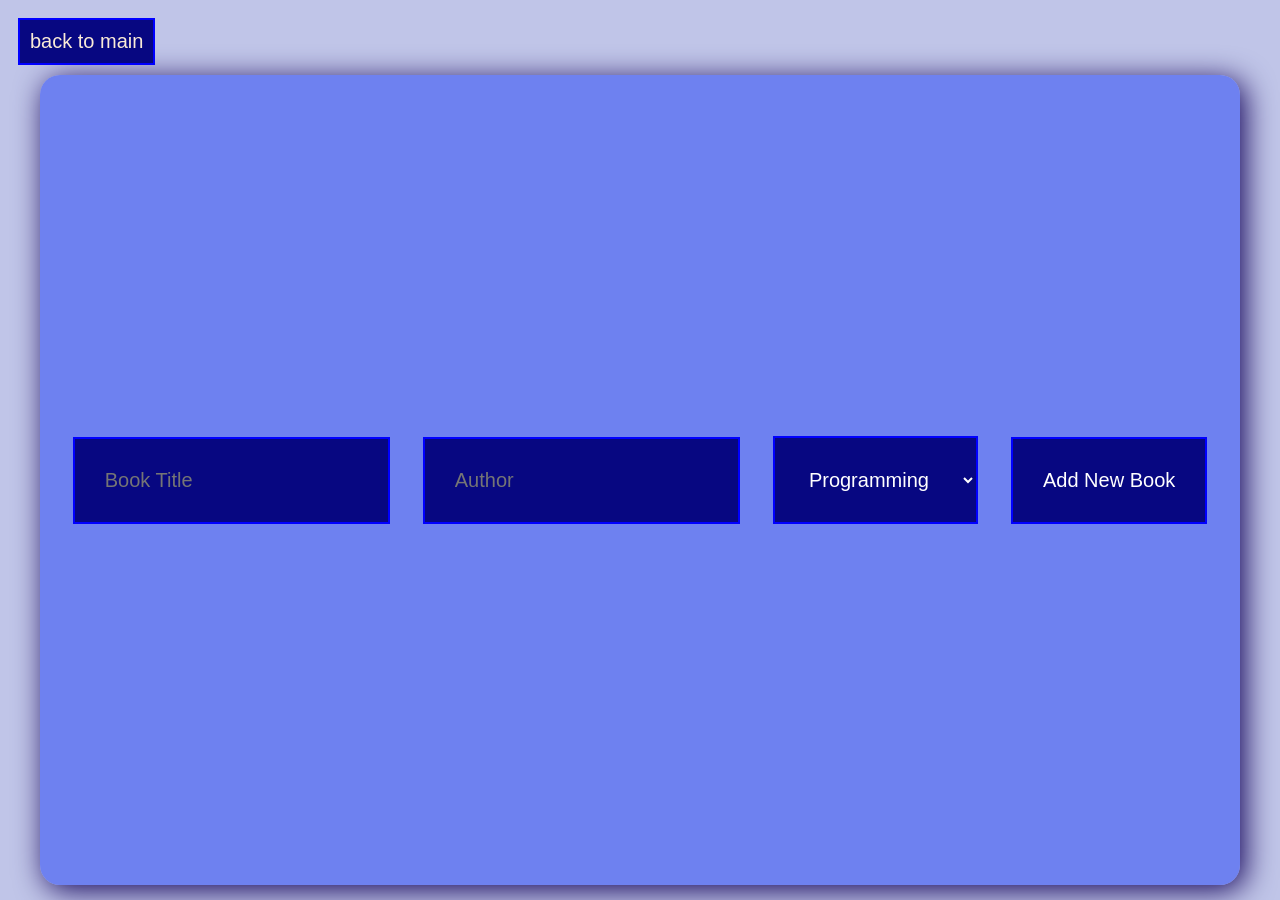
<file: add.html>
<!DOCTYPE html>
<html lang="en">
<head>
    <meta charset="UTF-8">
    <meta name="viewport" content="width=device-width, initial-scale=1.0">
    <title>Document</title>
    <link rel="stylesheet" href="assets/css/style.css">
</head>
<body>
    <button class="back"><a href="/index.html">back to main </a></button>
    <div class="add" id="add-book-form">
    <input class="input" type="text" id="newTitle" placeholder="Book Title">
    <input class="input" type="text" id="newAuthor" placeholder="Author">
    <select class="input" id="newCategory">
        <option value="programming">Programming</option>
        <option value="history">History</option>
        <option value="math">Math</option>
    </select>
    <button class="input" id="addBtn">Add New Book</button>
</div>
    <script src="assets/javascript/index.js"></script>
</body>
</html>
</file>
<file: assets/css/style.css>
* {
    padding: 0;
    box-sizing: border-box;
    font-family: 'Segoe UI', Tahoma, Geneva, Verdana, sans-serif;

}

body {
    background-color: rgba(170, 177, 224, 0.74);
}

.main-div {
    width: 95%;
    margin: 0 auto;
    background-color: rgba(82, 106, 243, 0.74);
    border-radius: 20px;
    box-shadow: 5px 5px 30px rgb(19, 3, 90);
    display: flex;
    justify-content: space-evenly;
    align-items: center;
    flex-wrap: wrap;
    margin: 30px;
}

.navbar {
    display: flex;
    justify-content: space-around;
    align-items: center;
    background-color: rgba(82, 106, 243, 0.89);
    border-radius: 20px;
    box-shadow: 5px 5px 20px rgb(19, 3, 90);

    h1 {
        color: rgb(2, 1, 87);
    }

    .nav-content {
        display: flex;
        align-items: center;
        justify-content: space-between;
        list-style: none;
        gap: 60px;

        li {
            position: relative;
        }

        a {
            text-decoration: none;
            color: rgb(2, 2, 105);
            font-size: 20px;
            font-weight: 600;

            &:hover {
                background-color: rgb(0, 26, 255);
                padding: 10px;
                color: rgb(143, 159, 255);
                border: 2px solid rgba(161, 161, 255, 0.877);
                border-radius: 10px;
                box-shadow: 5px 5px 30px rgb(29, 1, 155);

            }

        }

        .dropdown {
            display: none;
            position: absolute;
            top: 130%;
            left: 0;
            background-color: rgb(43, 43, 43);
            min-width: 160px;
            box-shadow: 0px 8px 16px rgba(0, 0, 0, 0.2);
            z-index: 1;
            list-style: none;
            padding: 10px 0;
            border-radius: 4px;

            li {
                padding: 10px 20px;
                margin: 0;
                color: rgb(143, 159, 255);
                cursor: pointer;
                transition: 0.3s;

                &:hover {
                    background-color: rgb(0, 26, 255);
                }
            }
        }
    }
}

.mainDropdown:hover .dropdown {
    display: block;
}

.cardd {
    width: 100%;
}

.btn {
    background-color: rgb(46, 46, 255);
    padding: 20px;
    color: white;
    font-weight: 600;
    border: 3px solid rgb(140, 140, 247);
    border-radius: 10px;
}

.card {
    padding: 20px;
    margin: 20px;
    width: 96%;
    min-height: 300px;
    background-color: rgb(20, 20, 20);
    border: 4px solid rgba(0, 0, 255, 0.877);
    border-radius: 10px;
    box-shadow: 5px 5px 30px rgb(29, 1, 155);
    color: rgb(110, 131, 250);
    text-align: center;

    &:hover {
        transform: translateY(-12px);
        transition: 0.3s;
        box-shadow: 5px 40px 30px rgb(29, 1, 155);
    }
}

.box-search {
    display: flex;
    justify-content: center;
    margin: 30px;
}

.search {
    width: 300px;
    padding: 30px 30px;
    background-color: rgb(22, 22, 228);
    border: 2px solid blue;
    font-size: 20px;
}

.send {
    width: 50px;
    margin: 10px;
    border-radius: 15px;
    background-color: rgb(10, 10, 155);
    color: white;

    &:hover {
        background-color: white;
        color: rgb(10, 10, 155);
    }
}

.add {
    width: 95%;
    height: 90vh;
    margin: 0 auto;
    background-color: rgba(82, 106, 243, 0.74);
    border-radius: 20px;
    box-shadow: 5px 5px 30px rgb(19, 3, 90);
    display: flex;
    justify-content: space-evenly;
    align-items: center;
    flex-wrap: wrap;

}

.input {
    padding: 30px;
    background-color: rgb(7, 7, 129);
    border: 2px solid blue;
    font-size: 20px;
    color: white;

}
.back{
    padding: 10px;
    background-color: rgb(7, 7, 129);
    border: 2px solid blue;
    font-size: 20px;
    margin: 10px;
    a{
        text-decoration: none;
        color: antiquewhite;
    }
}
</file>
